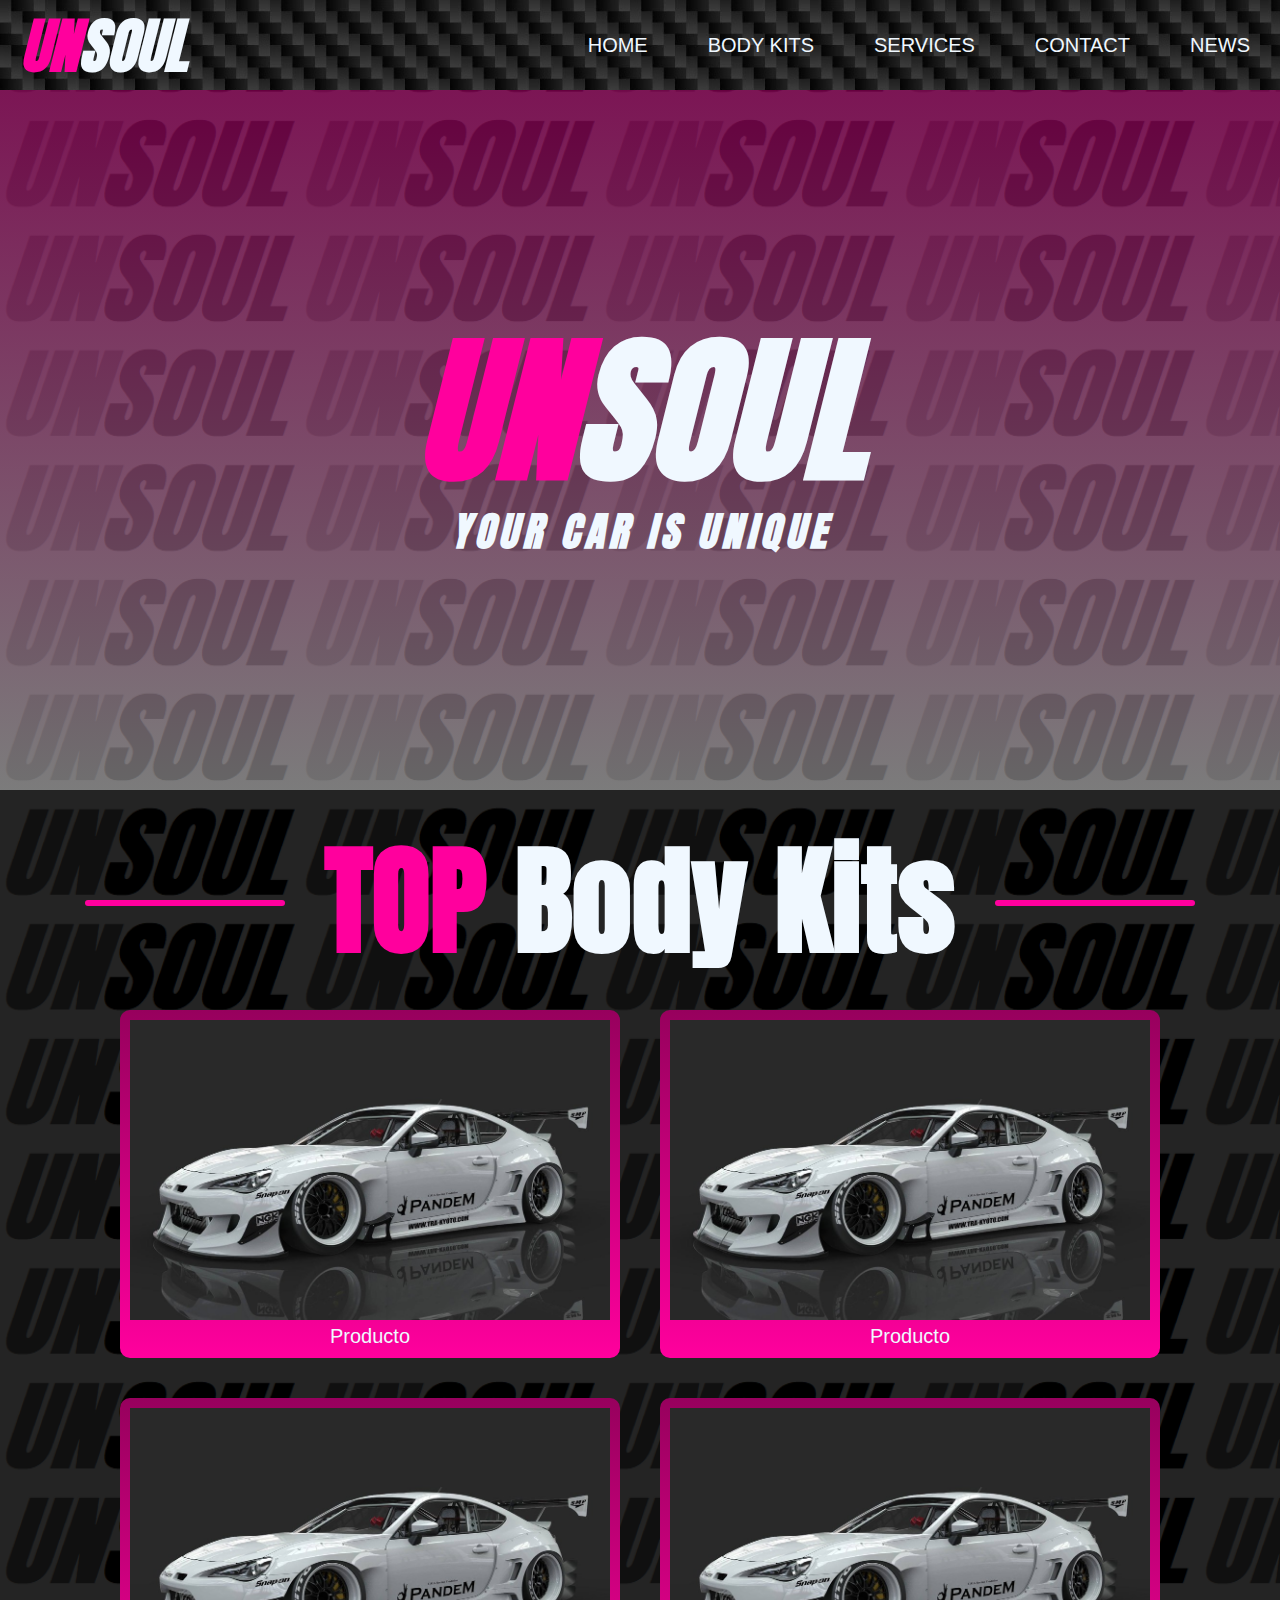
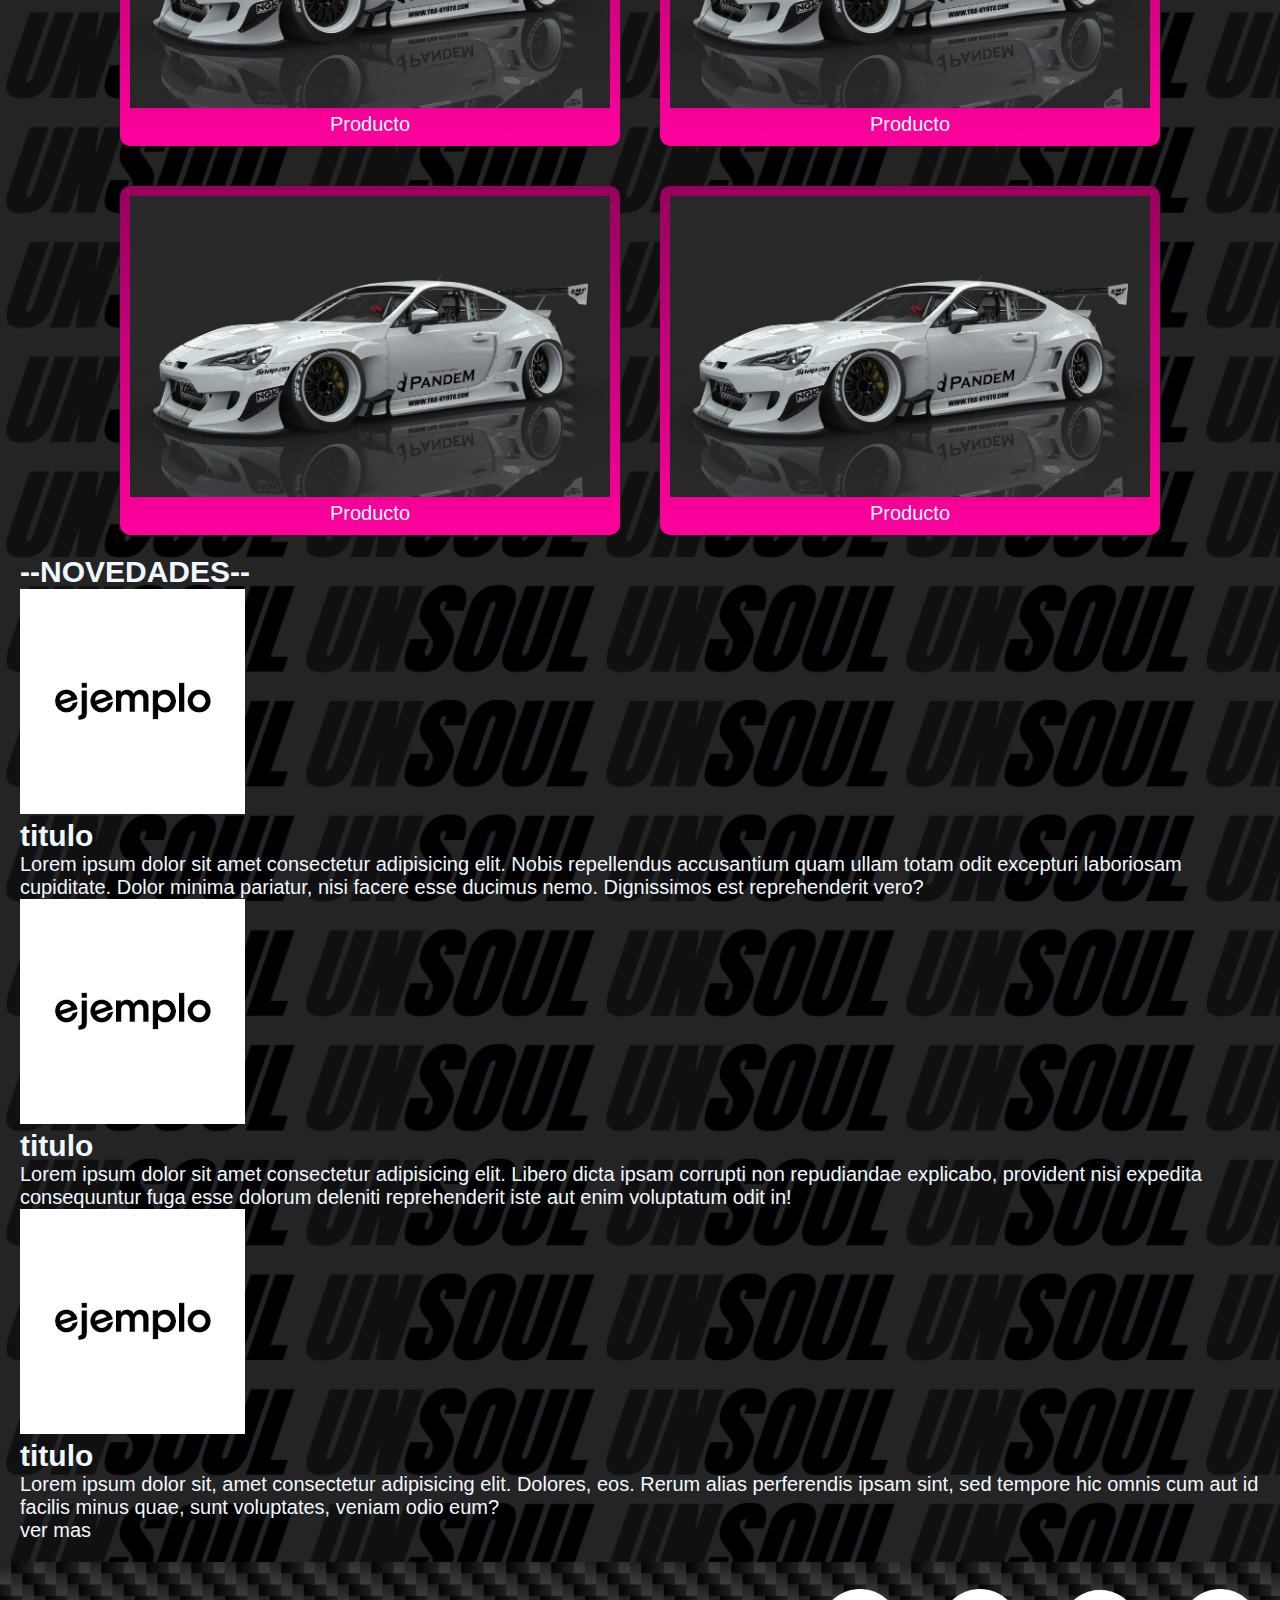
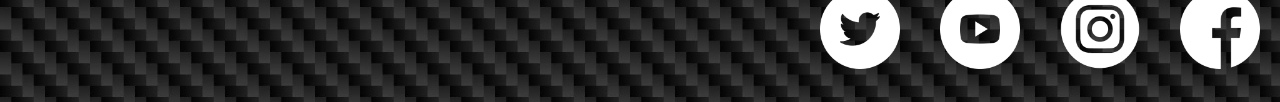
<file: index.html>
<!DOCTYPE html>
<html lang="es">

<head>
    <meta charset="UTF-8">
    <meta http-equiv="X-UA-Compatible" content="IE=edge">
    <meta name="viewport" content="width=device-width, initial-scale=1.0">
    <title>Document</title>
    <link rel="stylesheet" href="./style.css">
    <link rel="preconnect" href="https://fonts.googleapis.com">
    <link rel="preconnect" href="https://fonts.gstatic.com" crossorigin>
    <link href="https://fonts.googleapis.com/css2?family=Anton&display=swap" rel="stylesheet">

</head>

<body>
    <div class="fondo">

        <header class="header">
            <a class="navegacion__logo " id="logo" href="./index.html">
                <h1 class="pink">UN<span>SOUL</span></h1>
            </a>
            <nav>
                <ul class="navegacion">
                    <li class="navegacion__item"><a href="./index.html">HOME</a></li>
                    <li class="navegacion__item"><a href="./pages/quienesSomos.html">BODY KITS</a></li>
                    <li class="navegacion__item"><a href="./pages/servicios.html">SERVICES</a></li>
                    <li class="navegacion__item"><a href="./pages/contacto.html">CONTACT</a></li>
                    <li class="navegacion__item"><a href="./pages/novedades.html">NEWS</a></li>
                </ul>
            </nav>
        </header>



        <main>

            <!--BANNER-->
            <section class="banner">
                <div class="logobanner">
                    <h1 class="pink">UN<span>SOUL</span></h1></a>
                    <h6 class="eslogan">YOUR CAR IS UNIQUE</h6>
                </div>
            </section>



            <!--INFORMACION-->
            <div class="contenido">
                <section>
                    <div class="titulos">
                        <h1 class="pink tituloide">TOP <span> Body Kits</span></h1>
                    </div>
                    <div class="grid-container">
                        <div class="bodykit">
                            <a href=""><img class="bodykit-imagen" src="./assets/imagenes/productos/pan_86-v3_02.jpg"
                                    alt=""></a>
                            <p>Producto</p>
                        </div>
                        <div class="bodykit">
                            <a href=""><img class="bodykit-imagen" src="./assets/imagenes/productos/pan_86-v3_02.jpg"
                                    alt=""></a>
                            <p>Producto</p>
                        </div>
                        <div class="bodykit">
                            <a href=""><img class="bodykit-imagen" src="./assets/imagenes/productos/pan_86-v3_02.jpg"
                                    alt=""></a>
                            <p>Producto</p>
                        </div>
                        <div class="bodykit">
                            <a href=""><img class="bodykit-imagen" src="./assets/imagenes/productos/pan_86-v3_02.jpg"
                                    alt=""></a>
                            <p>Producto</p>
                        </div>
                        <div class="bodykit">
                            <a href=""><img class="bodykit-imagen" src="./assets/imagenes/productos/pan_86-v3_02.jpg"
                                    alt=""></a>
                            <p>Producto</p>
                        </div>
                        <div class="bodykit">
                            <a href=""><img class="bodykit-imagen" src="./assets/imagenes/productos/pan_86-v3_02.jpg"
                                    alt=""></a>
                            <p>Producto</p>
                        </div>





                    </div>
                </section>



                <!--NOVEDADES-->
                <section class="novedades">
                    <div class="novedades__titulo">
                        <h2>--NOVEDADES--</h2>
                    </div>

                    <div class="novedades__cont">

                        <img src="assets/imagenes/novedades/ejemplooooo.png" alt="">
                        <h2>titulo</h2>
                        Lorem ipsum dolor sit amet consectetur adipisicing elit. Nobis repellendus accusantium quam
                        ullam
                        totam odit excepturi laboriosam cupiditate. Dolor minima pariatur, nisi facere esse ducimus
                        nemo.
                        Dignissimos est reprehenderit vero?
                    </div>
                    <div class="novedades__cont">
                        <img src="assets/imagenes/novedades/ejemplooooo.png" alt="">
                        <h2>titulo</h2>
                        Lorem ipsum dolor sit amet consectetur adipisicing elit. Libero dicta ipsam corrupti non
                        repudiandae
                        explicabo, provident nisi expedita consequuntur fuga esse dolorum deleniti reprehenderit iste
                        aut
                        enim voluptatum odit in!
                    </div>
                    <div class="novedades__cont">
                        <img src="assets/imagenes/novedades/ejemplooooo.png" alt="">
                        <h2>titulo</h2>
                        Lorem ipsum dolor sit, amet consectetur adipisicing elit. Dolores, eos. Rerum alias perferendis
                        ipsam sint, sed tempore hic omnis cum aut id facilis minus quae, sunt voluptates, veniam odio
                        eum?

                    </div>
                    <div>
                        <p>
                            <a href="pages/novedades.html">ver mas</a>
                        </p>

                    </div>

                </section>
            </div>







        </main>
        <footer class="footer">
            <div class="redes">
                <a href="https://twitter.com/ygmotto_msk" target="_blank"><img class="redes-item"
                        src="assets/imagenes/redes/gorjeo (1).png" alt="" sizes="" srcset=""></a>
                <a href="https://www.youtube.com/channel/UCVcKN6QHh1l1TxqkCLIB8Qg" target="_blank"><img
                        class="redes-item" src="assets/imagenes/redes/youtube (1).png" alt="" sizes="" srcset=""></a>
                <a href="https://www.instagram.com/ygmotto/" target="_blank"><img class="redes-item"
                        src="assets/imagenes/redes/instagram (1).png" alt="" sizes="" srcset=""></a>
                <a href="https://www.facebook.com/profile.php?id=100075931694514" target="_blank"><img
                        class="redes-item" src="assets/imagenes/redes/facebook (1).png" alt="" sizes="" srcset=""></a>
            </div>
        </footer>
    </div>
</body>

</html>
</file>
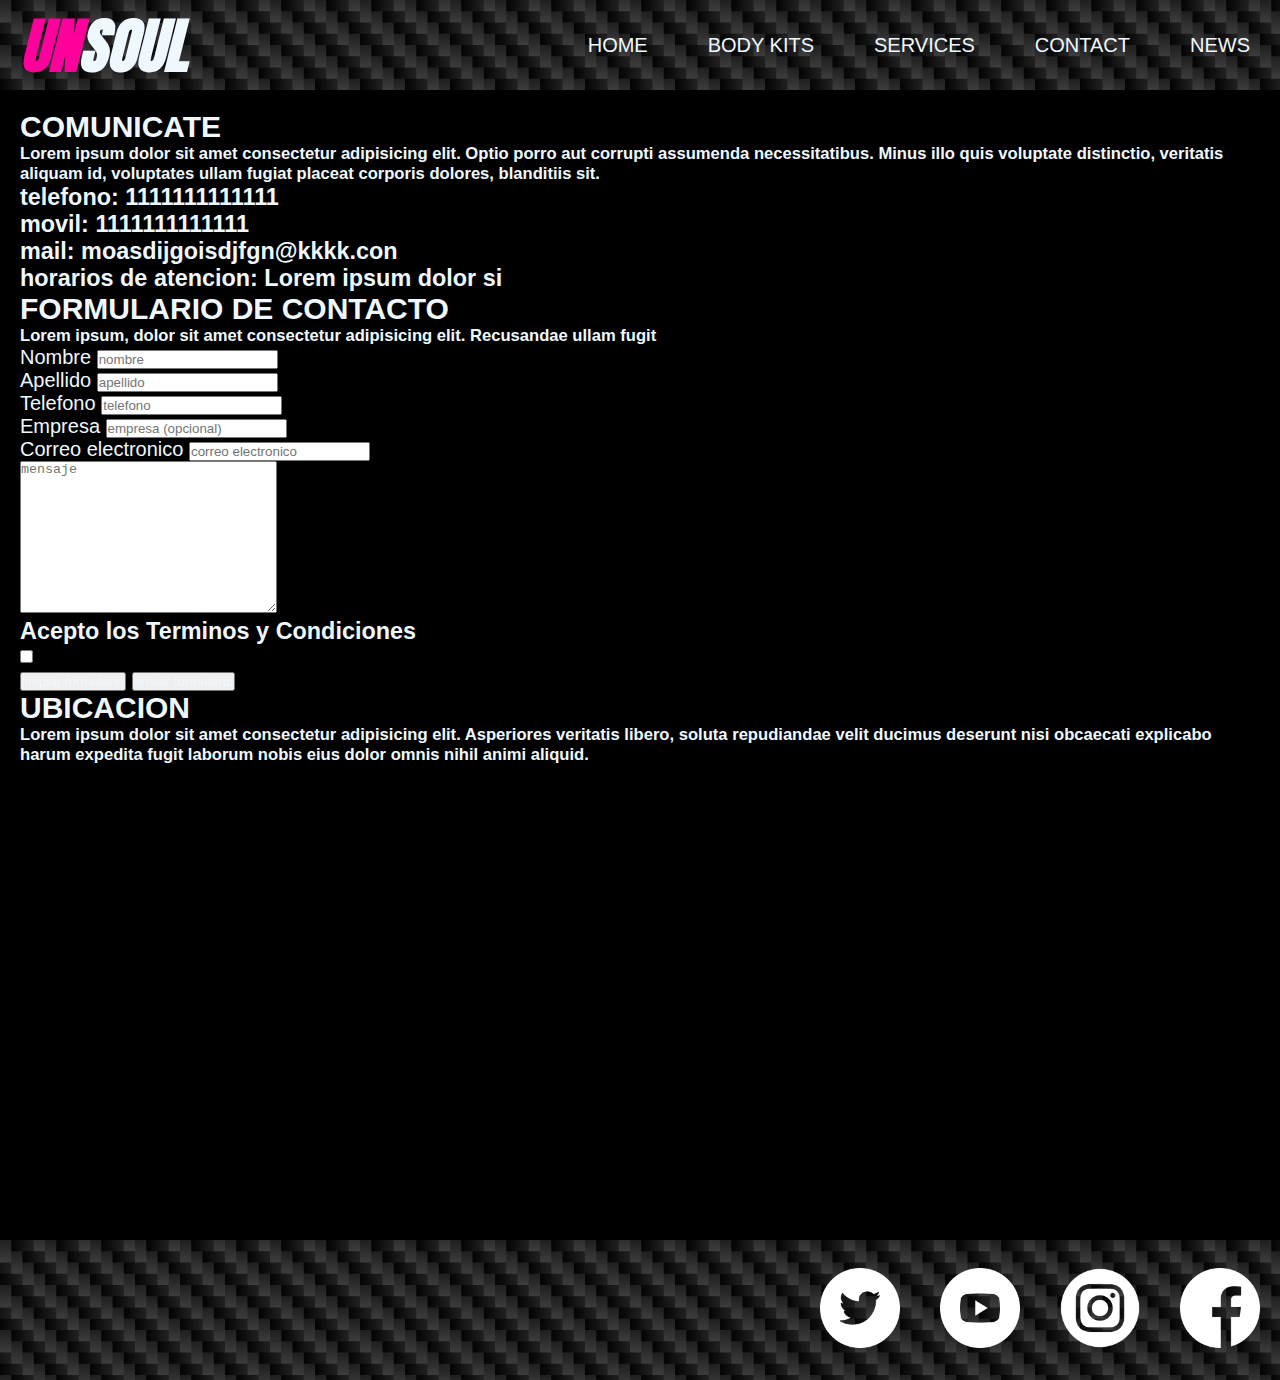
<file: pages/contacto.html>
<!DOCTYPE html>
<html lang="es">

<head>
    <meta charset="UTF-8">
    <meta http-equiv="X-UA-Compatible" content="IE=edge">
    <meta name="viewport" content="width=device-width, initial-scale=1.0">
    <title>Document</title>
    <link rel="stylesheet" href="../style.css">
    <link rel="preconnect" href="https://fonts.googleapis.com">
    <link rel="preconnect" href="https://fonts.gstatic.com" crossorigin>
    <link href="https://fonts.googleapis.com/css2?family=Anton&display=swap" rel="stylesheet">

</head>

<body>
    <div>
        <header class="header">
            <a class="navegacion__logo" id="logo" href="../index.html">
                <h1 class="pink">UN<span>SOUL</span></h1>
            </a>
            <nav>
                <ul class="navegacion">
                    <li class="navegacion__item"><a href="../index.html">HOME</a></li>
                    <li class="navegacion__item"><a href="quienesSomos.html">BODY KITS</a></li>
                    <li class="navegacion__item"><a href="servicios.html">SERVICES</a></li>
                    <li class="navegacion__item"><a href="contacto.html">CONTACT</a></li>
                    <li class="navegacion__item"><a href="novedades.html">NEWS</a></li>
                </ul>
            </nav>
        </header>



        <main class="contenido">

            <!--COMUNICATE-->
            <section>

                <H2>COMUNICATE</H2>
                <div>
                    <H5>Lorem ipsum dolor sit amet consectetur adipisicing elit. Optio porro aut corrupti assumenda
                        necessitatibus. Minus illo quis voluptate distinctio, veritatis aliquam id, voluptates ullam
                        fugiat
                        placeat corporis dolores, blanditiis sit.</H5>
                    <h3>telefono: 1111111111111</h3>
                    <h3>movil: 1111111111111</h3>
                    <h3>mail: moasdijgoisdjfgn@kkkk.con</h3>
                    <h3>horarios de atencion: Lorem ipsum dolor si</h3>
                </div>



            </section>



            <!--FORMULARIO DE CONTACTO-->
            <section>

                <h2>FORMULARIO DE CONTACTO</h2>
                <div>



                    <H5>Lorem ipsum, dolor sit amet consectetur adipisicing elit. Recusandae ullam fugit</H5>
                    <form action="">
                        <p>
                            <label for="nombres">Nombre</label>
                            <input type="text" name="nombres" id="nombres" placeholder="nombre">
                        </p>
                        <p>
                            <label for="apellidos">Apellido</label>
                            <input type="text" name="apellidos" id="apellidos" placeholder="apellido">
                        </p>
                        <p>
                            <label for="telefono">Telefono</label>
                            <input type="text" name="telefono" id="telefono" placeholder="telefono">
                        </p>
                        <p>
                            <label for="empresa">Empresa</label>
                            <input type="text" name="empresa" id="empresa" placeholder="empresa (opcional)">
                        </p>
                        <p>
                            <label for="correo electronico">Correo electronico</label>
                            <input type="email" name="correo electronico" id="correo electronico"
                                placeholder="correo electronico">
                        </p>


                        <p>
                            <textarea name="mensaje" id="mensaje" placeholder="mensaje" cols="30" rows="10"></textarea>
                        </p>
                        <p>
                        <h3>Acepto los <a href="termino y condiciones">Terminos y Condiciones</a></h3>
                        <input type="checkbox" name="teminos y condiciones" id="terminos y condiciones">
                        </p>
                        <input type="reset" value="limpiar formulario">
                        <input type="submit" value="enviar formulario">


                    </form>
                </div>


            </section>



            <!--UBICACION-->
            <section>
                <H2>UBICACION</H2>
                <H5>Lorem ipsum dolor sit amet consectetur adipisicing elit. Asperiores veritatis libero, soluta
                    repudiandae
                    velit ducimus deserunt nisi obcaecati explicabo harum expedita fugit laborum nobis eius dolor omnis
                    nihil animi aliquid.</H5>
                <iframe class="mapa"
                    src="https://www.google.com/maps/embed?pb=!1m18!1m12!1m3!1d831438.4632198592!2d139.2093891646948!3d35.50906268287662!2m3!1f0!2f0!3f0!3m2!1i1024!2i768!4f13.1!3m3!1m2!1s0x605d1b87f02e57e7%3A0x2e01618b22571b89!2zVG9raW8sIEphcMOzbg!5e0!3m2!1ses-419!2sar!4v1659299871582!5m2!1ses-419!2sar"
                    width="600" height="450" style="border:0;" allowfullscreen="" loading="lazy"
                    referrerpolicy="no-referrer-when-downgrade"></iframe>
            </section>









        </main>
        <footer class="footer">
            <div class="redes">
                <a href="https://twitter.com/ygmotto_msk" target="_blank"><img class="redes-item"
                        src="../assets/imagenes/redes/gorjeo (1).png" alt="" sizes="" srcset=""></a>
                <a href="https://www.youtube.com/channel/UCVcKN6QHh1l1TxqkCLIB8Qg" target="_blank"><img
                        class="redes-item" src="../assets/imagenes/redes/youtube (1).png" alt="" sizes="" srcset=""></a>
                <a href="https://www.instagram.com/ygmotto/" target="_blank"><img class="redes-item"
                        src="../assets/imagenes/redes/instagram (1).png" alt="" sizes="" srcset=""></a>
                <a href="https://www.facebook.com/profile.php?id=100075931694514" target="_blank"><img
                        class="redes-item" src="../assets/imagenes/redes/facebook (1).png" alt="" sizes=""
                        srcset=""></a>
            </div>
        </footer>
    </div>

</body>

</html>
</file>
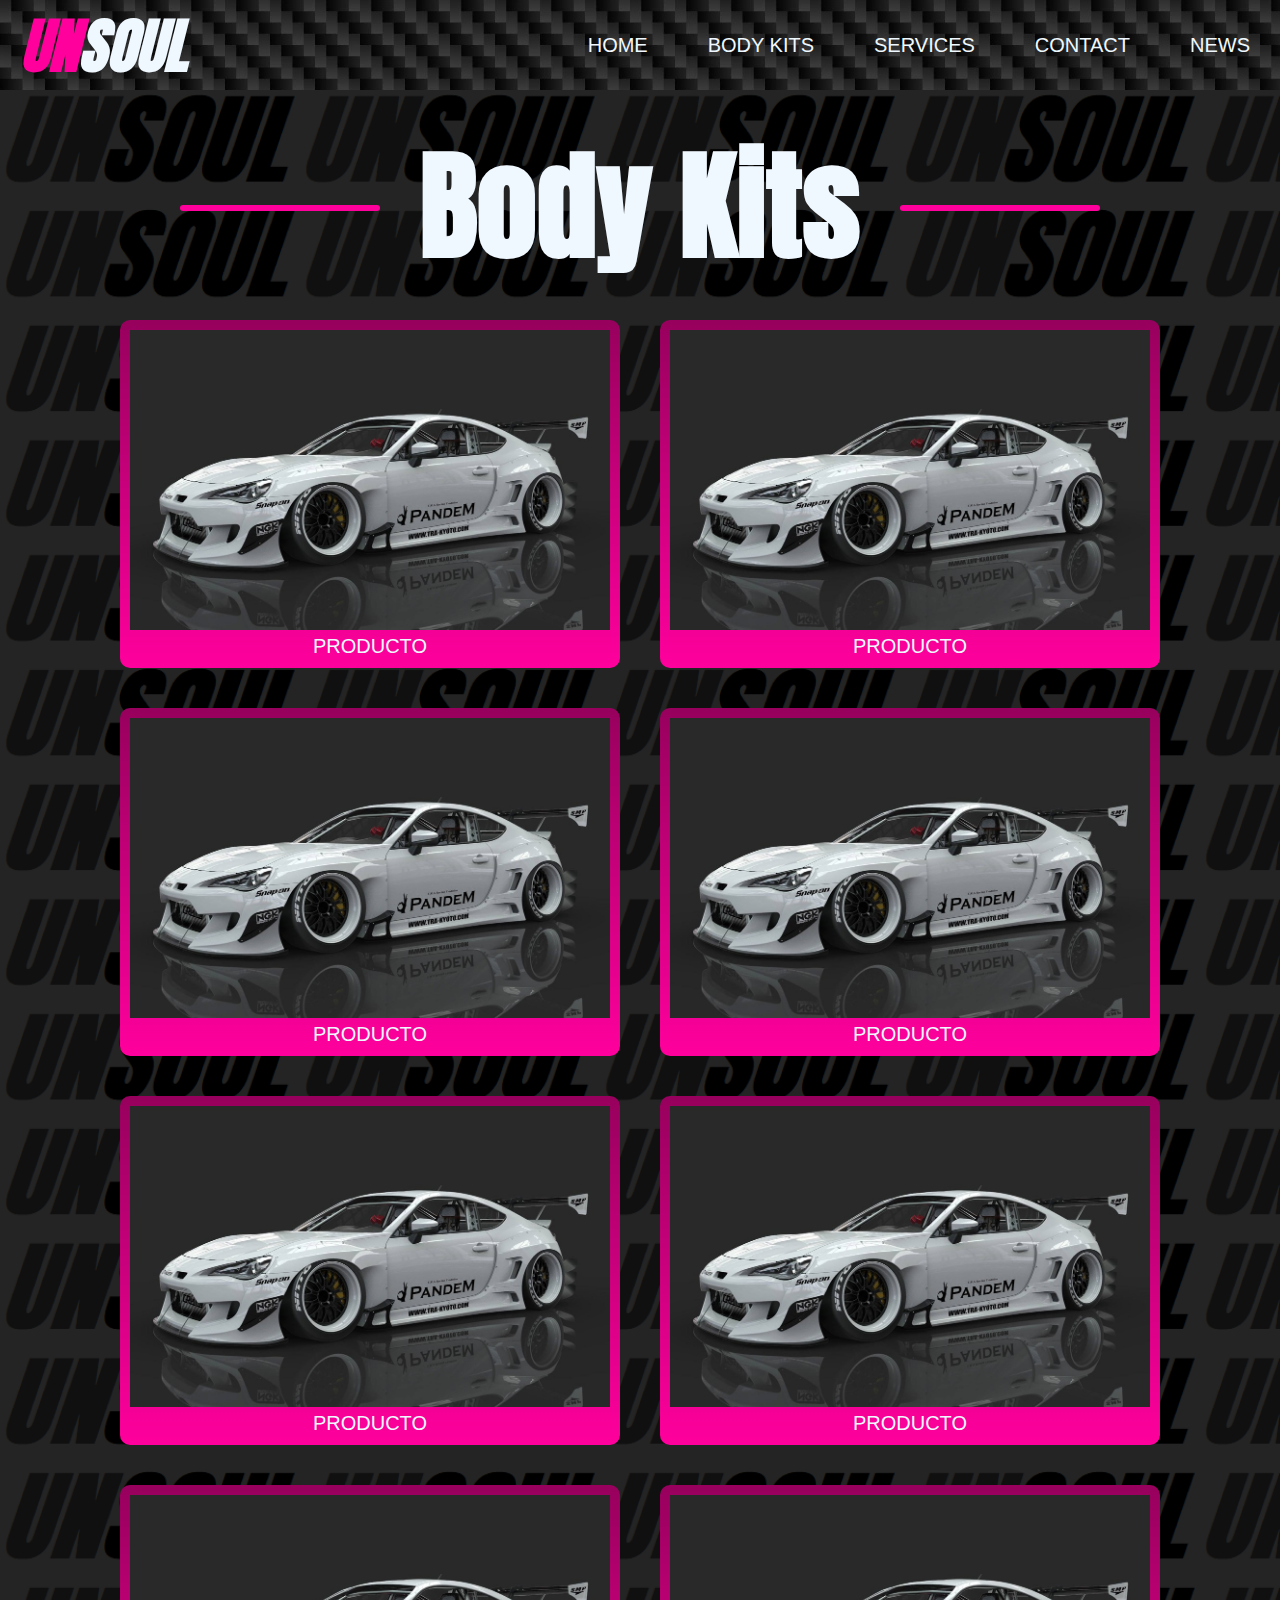
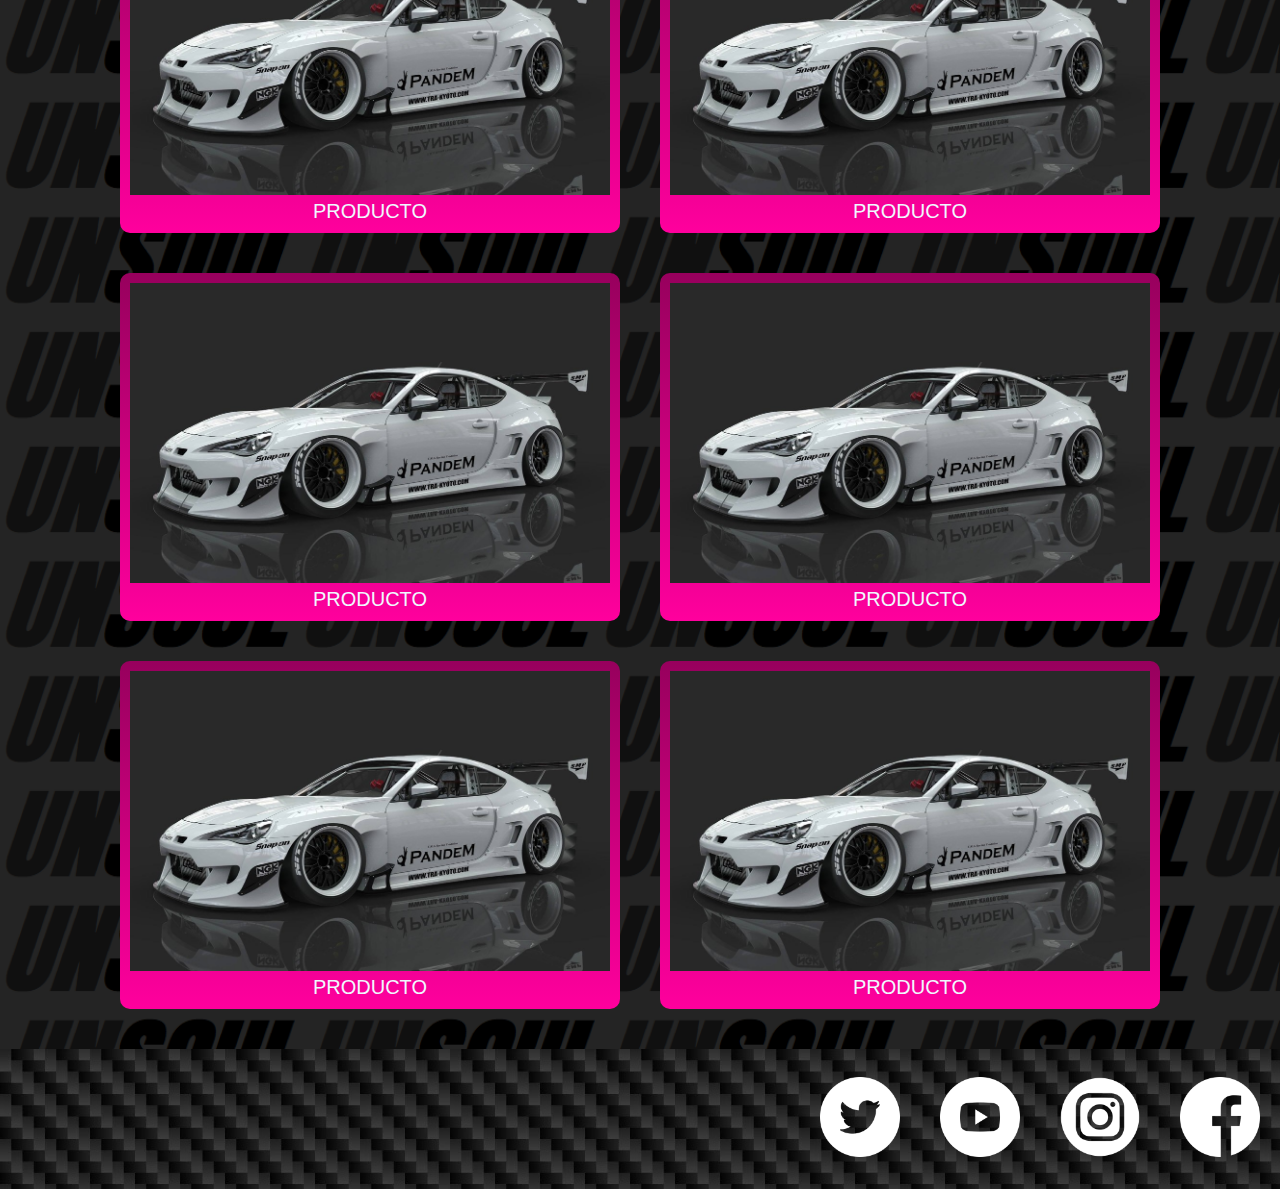
<file: pages/quienesSomos.html>
<!DOCTYPE html>
<html lang="es">

<head>
    <meta charset="UTF-8">
    <meta http-equiv="X-UA-Compatible" content="IE=edge">
    <meta name="viewport" content="width=device-width, initial-scale=1.0">
    <title>Document</title>
    <link rel="stylesheet" href="../style.css">
    <link rel="preconnect" href="https://fonts.googleapis.com">
    <link rel="preconnect" href="https://fonts.gstatic.com" crossorigin>
    <link href="https://fonts.googleapis.com/css2?family=Anton&display=swap" rel="stylesheet">

</head>

<body>
    <header class="header">
        <a class="navegacion__logo" id="logo" href="../index.html">
            <h1 class="pink">UN<span>SOUL</span></h1>
        </a>
        <nav>
            <ul class="navegacion">
                <li class="navegacion__item"><a href="../index.html">HOME</a></li>
                <li class="navegacion__item"><a href="quienesSomos.html">BODY KITS</a></li>
                <li class="navegacion__item"><a href="servicios.html">SERVICES</a></li>
                <li class="navegacion__item"><a href="contacto.html">CONTACT</a></li>
                <li class="navegacion__item"><a href="novedades.html">NEWS</a></li>
            </ul>
        </nav>
    </header>



    <main class="fondo">
        <div class="contenido">
            <div class="contenedor-titulos">
                <div class="titulos">
                    <h1 class="tituloide">Body Kits</h1>
                </div>
            </div>
            <section class="grid-container">
                <div class="bodykit">
                    <a href=""><img class="bodykit-imagen" src="../assets/imagenes/productos/pan_86-v3_02.jpg"
                            alt="">PRODUCTO</a>

                </div>
                <div class="bodykit">
                    <a href=""><img class="bodykit-imagen" src="../assets/imagenes/productos/pan_86-v3_02.jpg"
                            alt="">PRODUCTO</a>

                </div>
                <div class="bodykit">
                    <a href=""><img class="bodykit-imagen" src="../assets/imagenes/productos/pan_86-v3_02.jpg"
                            alt="">PRODUCTO</a>

                </div>
                <div class="bodykit">
                    <a href=""><img class="bodykit-imagen" src="../assets/imagenes/productos/pan_86-v3_02.jpg"
                            alt="">PRODUCTO</a>

                </div>
                <div class="bodykit">
                    <a href=""><img class="bodykit-imagen" src="../assets/imagenes/productos/pan_86-v3_02.jpg"
                            alt="">PRODUCTO</a>

                </div>
                <div class="bodykit">
                    <a href=""><img class="bodykit-imagen" src="../assets/imagenes/productos/pan_86-v3_02.jpg"
                            alt="">PRODUCTO</a>

                </div>
                <div class="bodykit">
                    <a href=""><img class="bodykit-imagen" src="../assets/imagenes/productos/pan_86-v3_02.jpg"
                            alt="">PRODUCTO</a>

                </div>
                <div class="bodykit">
                    <a href=""><img class="bodykit-imagen" src="../assets/imagenes/productos/pan_86-v3_02.jpg"
                            alt="">PRODUCTO</a>

                </div>
                <div class="bodykit">
                    <a href=""><img class="bodykit-imagen" src="../assets/imagenes/productos/pan_86-v3_02.jpg"
                            alt="">PRODUCTO</a>

                </div>
                <div class="bodykit">
                    <a href=""><img class="bodykit-imagen" src="../assets/imagenes/productos/pan_86-v3_02.jpg"
                            alt="">PRODUCTO</a>

                </div>
                <div class="bodykit">
                    <a href=""><img class="bodykit-imagen" src="../assets/imagenes/productos/pan_86-v3_02.jpg"
                            alt="">PRODUCTO</a>

                </div>
                <div class="bodykit">
                    <a href=""><img class="bodykit-imagen" src="../assets/imagenes/productos/pan_86-v3_02.jpg"
                            alt="">PRODUCTO</a>

                </div>


        </div>
        </div>




        </section>

    </main>
    <footer class="footer">
        <div class="redes">
            <a href="https://twitter.com/ygmotto_msk" target="_blank"><img class="redes-item"
                    src="../assets/imagenes/redes/gorjeo (1).png" alt="" sizes="" srcset=""></a>
            <a href="https://www.youtube.com/channel/UCVcKN6QHh1l1TxqkCLIB8Qg" target="_blank"><img class="redes-item"
                    src="../assets/imagenes/redes/youtube (1).png" alt="" sizes="" srcset=""></a>
            <a href="https://www.instagram.com/ygmotto/" target="_blank"><img class="redes-item"
                    src="../assets/imagenes/redes/instagram (1).png" alt="" sizes="" srcset=""></a>
            <a href="https://www.facebook.com/profile.php?id=100075931694514" target="_blank"><img class="redes-item"
                    src="../assets/imagenes/redes/facebook (1).png" alt="" sizes="" srcset=""></a>
        </div>
    </footer>
</body>

</html>
</file>
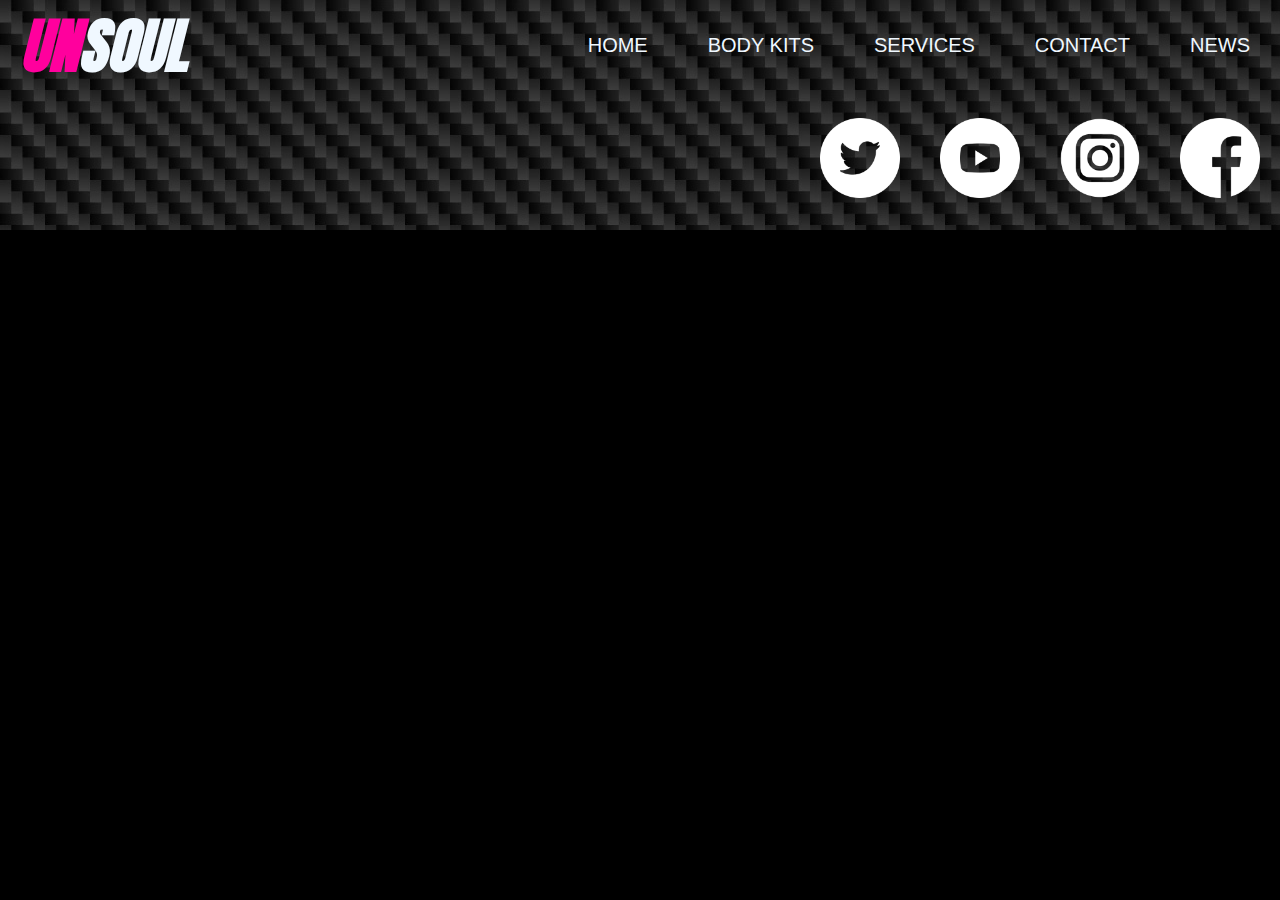
<file: pages/servicios.html>
<!DOCTYPE html>
<html lang="es">

<head>
    <meta charset="UTF-8">
    <meta http-equiv="X-UA-Compatible" content="IE=edge">
    <meta name="viewport" content="width=device-width, initial-scale=1.0">
    <title>Document</title>
    <link rel="stylesheet" href="../style.css">
    <link rel="preconnect" href="https://fonts.googleapis.com">
    <link rel="preconnect" href="https://fonts.gstatic.com" crossorigin>
    <link href="https://fonts.googleapis.com/css2?family=Anton&display=swap" rel="stylesheet">

</head>

<body>
    <header class="header">
        <a class="navegacion__logo" id="logo" href="../index.html">
            <h1 class="pink">UN<span>SOUL</span></h1>
        </a>
        <nav>
            <ul class="navegacion">
                <li class="navegacion__item"><a href="../index.html">HOME</a></li>
                <li class="navegacion__item"><a href="quienesSomos.html">BODY KITS</a></li>
                <li class="navegacion__item"><a href="servicios.html">SERVICES</a></li>
                <li class="navegacion__item"><a href="contacto.html">CONTACT</a></li>
                <li class="navegacion__item"><a href="novedades.html">NEWS</a></li>
            </ul>
        </nav>
    </header>



    <main>


    </main>

    <footer class="footer">
        <div class="redes">
            <a href="https://twitter.com/ygmotto_msk" target="_blank"><img class="redes-item"
                    src="../assets/imagenes/redes/gorjeo (1).png" alt="" sizes="" srcset=""></a>
            <a href="https://www.youtube.com/channel/UCVcKN6QHh1l1TxqkCLIB8Qg" target="_blank"><img class="redes-item"
                    src="../assets/imagenes/redes/youtube (1).png" alt="" sizes="" srcset=""></a>
            <a href="https://www.instagram.com/ygmotto/" target="_blank"><img class="redes-item"
                    src="../assets/imagenes/redes/instagram (1).png" alt="" sizes="" srcset=""></a>
            <a href="https://www.facebook.com/profile.php?id=100075931694514" target="_blank"><img class="redes-item"
                    src="../assets/imagenes/redes/facebook (1).png" alt="" sizes="" srcset=""></a>
        </div>
    </footer>





</body>

</html>
</file>
<file: style.css>
*{
    color: aliceblue;
    margin: 0;
    padding: 0;
    box-sizing: border-box;
    list-style-type: none;
    text-decoration: none;

}

body{
    background-color: black;
    
    

    font-family: Arial, Helvetica, sans-serif;
    font-size: 20px;
    padding: 0px;

    display: flex;
    flex-direction: column;
    justify-content: center;
    align-items: center;
    flex-wrap: wrap;


}


.fondo{
  background-image: url(./assets/imagenes/fondos/UNSOUL\ FONDO.png);
  background-size: 300px auto;
  animation-name: fondoanimacion;
  animation-duration: 4s;
  position: relative;

  
}














.navegacion{
    width: 100%;
    height: 100%;
    
    display: flex;
    flex-direction: row;
    justify-content: center;
    align-items: center;
    
}


.navegacion__item{
    padding: 0 30px;
    height: 90px;
    display: flex;
    align-items: center;
    transition: all .1s  ease-in-out;
    animation-name: starttext;
    animation-duration: 1s;
}
.navegacion__item:hover{
    background-color: rgb(255, 0, 157);
    font-size: 25px;
    
    z-index: 1;
    
    
}

.header{
   background-image: url(./assets/imagenes/fondos/14092994-de-fibra-de-carbono-textura-de-fondo-patrón-de-limpia.png);
    height: 90px;
    width: 100%;
    box-sizing: border-box;
    
    display: flex;
    justify-content: space-between;
    align-items: center;

    
  
}
main{
  
}



#logo{
    position: relative;
    margin-left: 20px;
    font-family: 'Anton', sans-serif;
    font-size: 30px;
    font-style: italic;    
    transition: all .1s ease-in-out;
    animation-name: starttext;
    animation-duration: 1s;

}

@keyframes starttext{
  0% { font-size: 0px; opacity: 0;}
  
}

#logo:hover{
    font-size: 35px;
    
}

.banner{
    background-image: url(https://static.turbosquid.com/Preview/2019/03/29__22_42_01/RX7V3_01_comped.pngAD6C4DC5-7A98-4AF0-AFEE-252434A9DE0FDefaultHQ.jpg);
    background-position: center;
    background-size: cover;
    
    animation: banneranimacion 29s infinite;
    

    width: 100%;
    height: 700px;
    --fill-layer-background-media-position: fixed;
    
    font-style: italic;
    font-size: 80px;
    font-family: 'Anton', sans-serif;
    

    display: flex;
    flex-direction: column;
    justify-content: center;
    align-items: center;
   

    
    
}


@keyframes banneranimacion {
  0% {background-image: url(./assets/imagenes/fondos/350zgod2edre.jpg); }
  15% {background-image: url(./assets/imagenes/fondos/350zgod2edre.jpg); }
  25% {background-image: url(./assets/imagenes/fondos/RX7V3_01_comped.pngAD6C4DC5-7A98-4AF0-AFEE-252434A9DE0FDefaultHQ.jpg);}
  40% {background-image: url(assets/imagenes/fondos/RX7V3_01_comped.pngAD6C4DC5-7A98-4AF0-AFEE-252434A9DE0FDefaultHQ.jpg);}
  50% {background-image: url(./assets/imagenes/fondos/wallpaperbetter\ \(1\)2.jpg);}
  65% {background-image: url(./assets/imagenes/fondos/wallpaperbetter\ \(1\)2.jpg);}
  75% {background-image: url(./assets/imagenes/fondos/wallpaperflare.com_wallpaper.jpg);}
  90% {background-image: url(./assets/imagenes/fondos/wallpaperflare.com_wallpaper.jpg);}
  100% {background-image: url(./assets/imagenes/fondos/350zgod2edre.jpg);}
  
}
.pink{
    color: rgb(255, 0, 157);
    
    
}

.banner:before{
    content: "";
    width: 100%;
    height: 700px;
    position: absolute;

    background-image: linear-gradient(rgb(255, 0, 157), white);
    opacity: 0.4; 
    
    
  }
  .banner::after{
    content: "";
    width: 100%;
    height: 700px;
    position: absolute;

    background-image: linear-gradient(black, black);
    opacity: 0; 
    animation-name: bannerstart;
    animation-duration: 5s;
    z-index: 0;
    
  }
  @keyframes bannerstart{
    0% { background-image: linear-gradient(black, black); opacity: 1;}
    
    }
  

  
    
  

  .logobanner{
    
    z-index: 1;
    text-align: center;
    opacity: 1;
   
    animation-name: logobannerstart;
    animation-duration: 1s;
    
    
    
  }
  @keyframes logobannerstart{
    0% {font-size: 70%; opacity: 0;}
    
  }


 .eslogan{
    
    position: relative;
    font-size: 40px;
    letter-spacing: 5px;
    bottom: 30px;
    
    font-style: italic;
    animation-name: esloganstart;
    animation-duration: 5s;
    
    
 }
 @keyframes esloganstart{
  0% { letter-spacing: 50px; opacity: 0;}
  30% { letter-spacing: 50px; opacity: 0;}
 }

  .contenedor{
    margin: 20px;
    display: flex;
    flex-direction: row;
    justify-content: space-between;
    align-items: center;


  }
  .bodykit{

    
  }
  .contenido{
    margin: 20px;
  }

  .informacion{
    width: 50%;
  }
    
  .informacion__video{ }




  .footer{
    background-image: url(./assets/imagenes/fondos/14092994-de-fibra-de-carbono-textura-de-fondo-patrón-de-limpia.png);
    width: 100%;
    height: 140px;
    
    display: flex;
    justify-content: right;
    align-items: center;
    
  }








  .redes{
    
    filter: invert();
    display: flex;
    align-items: center;
   
    

    
  }

  .redes-item{
    width: 80px;
    height: auto;
    margin: 0 20px;
    transition: all .1s  ease-in-out;
    
    
    
    
  
    
    

  }

  .redes-item:hover{
    width: 100px;
    height: auto;
  }
    

  .titulos{
    font-family: 'Anton', sans-serif;
    font-size: 60px;
    display: flex;
    justify-content: center;
    text-align: center;
    align-items: center;
    
  }

  .tituloide{
    display: inline-block;
    position: relative;
    animation-name: tituloides;
    animation-duration: 2s;
  }
  @keyframes tituloides {
    0% {transform: rotateX(90deg); font-size: 70px;opacity: 0;}
    100% {transform: rotateX(720deg);}
    
  }
  .tituloide::after,.tituloide::before{
    content: "";
    position: absolute;
    width: 200px;
    height: 6px;
    border-radius: 6px;
    background-color: rgb(255, 0, 157);
    z-index: 4;
    top: 0.75em;
    
  }
  .tituloide::before{
    left: -240px;
    animation-name: leftbar ;
    animation-duration: 2s;
  }
  .tituloide::after{
    right: -240px;
    animation-name: rigthbar ;
    animation-duration: 2s;
  }


  @keyframes leftbar {
    0% { left: -600px ; opacity: 0;}
    
    
  }
  @keyframes rigthbar {
    0% { right: -600px; opacity: 0; transform: ;}

    
    
  }


  

.grid-container{
  
  width: 100%;
  display: flex;
  flex-direction: row;
  justify-content: center;
  flex-wrap: wrap;


}
.bodykit{
  background-image: linear-gradient( rgb(151, 0, 93),  rgb(255, 0, 157) );
  border-radius: 10px;
  width: 500px;
  display: flex;
  flex-direction: column;
  text-align: center;
  transition: all .3s  ease-in-out;
  
  margin: 20px;
  padding: 10px 10px;
  animation-name: producto;
  animation-duration: 2s;
  
  
}
.bodykit:hover{
 background-image: linear-gradient(rgb(255, 23, 166), rgb(255, 125, 205));

}









@keyframes producto {
  0% {margin: 20px 60px; opacity: 0; ;}
  
}
.bodykit-imagen{
  width: 100%;
  
}

.contenedor-titulos{
  width: 100%;
  height: 190px;
  display: flex;
  justify-content: center;
  align-items: center;
}



@media (min-widht: 1000px){
  body{ 
    font-size: 10px;
  }
}
</file>
